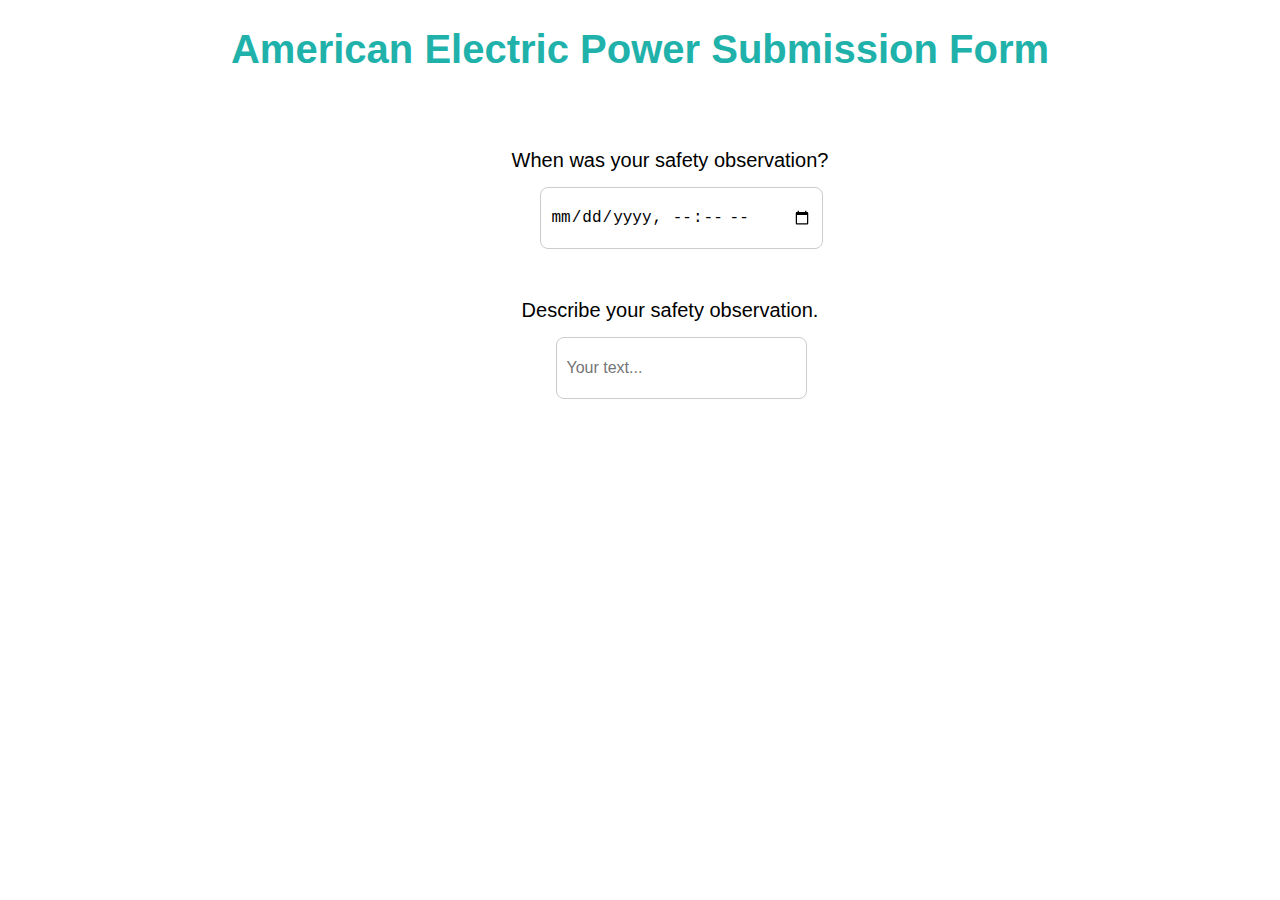
<file: Frontend/submission.html>
<!DOCTYPE html>
<html lang="en">
<head>
    <meta charset="UTF-8">
    <meta name="viewport" content="width=device-width, initial-scale=1.0">
    <title>AEP Safety Observation Challenge</title>
    <link rel="stylesheet" href="./style.css" />
</head>
<body>
    
<h1 class="head2"> American Electric Power Submission Form</h1>



<div class="page2">

    <p class="date-para"> When was your safety observation? </p>

    <form class="form-submission1">

        <input type="datetime-local" class="request-date" name="datetime" required>
    
    </form>

    <p class="text-para"> Describe your safety observation. </p>
    


<form class="form-submission2">

<input type="text" class="request-comment" name="requestDetails" placeholder="Your text..." >

</form>





</div>

<script src="./submission.js"></script>

</body>
</html>
</file>
<file: Frontend/style.css>
body {
  margin: 0;
  padding: 0;
  background-color: #ffffff;
  font-family: 'Open Sans', sans-serif;
}

.head1 {
  color: lightseagreen; 
  text-align: center;
  font-family: 'Helvetica', sans-serif;
  border-radius: 8px;
  font-size: 40px;
  margin-top: 20px 0; /* Added margin for spacing */
}

.page {
  display: grid;
  width: 100%;
  padding: 30px;
  margin: auto;
  grid-template-areas:
      "head1      img" 
      "home-paragraph img2"
      "button2 button3"
      "button4 button4"
      "bottom-nav bottom-nav";
  grid-template-columns: 1fr 1fr; /* Two columns */
  gap: 20px; /* Gap between items */
}

.img2 {
  grid-area: img2; /* Adjust as needed */
}

.top-links {
  display: flex;
  flex-direction: column; 
  align-items: flex-start;
  margin-bottom: 10px; 
}


.home-paragraph {
  grid-area: home-paragraph;
  text-align: center;
  font-size: 25px;
  font-family: 'Gill Sans', 'Gill Sans MT', Calibri, 'Trebuchet MS', sans-serif;
}





.img {
  grid-area: img; /* Adjust if needed */
  margin-left: 25px;
  margin-left: -30px;
}

.bullet-point { 
  list-style-type: none;
}

.button2, .button3, .button4 {
  grid-area: button1, button2, button4;
  background-color: #ffffff;  
  border: none;
  color: rgb(75, 88, 242);
  padding: 15px 32px;
  font-weight: bold;
  cursor: pointer;
  font-size: 25px;
  border-radius: 8px;
  margin-bottom: 10px;
  text-decoration: none;
  display: inline-block;
  transition: background-color 0.3s;
}

.button2:hover, .button3:hover, .button4:hover {
  background-color: #f0f0f0; /* Light gray on hover */
}

.bottom-nav {
  grid-area: bottom-nav;
  background-color: #3498db; 
  color: white;
  cursor: pointer;
  border-radius: 8px;
  font-size: 40px;
  font-weight: bold;
  padding: 30px; 
  width: 100%;
  position: fixed;
    bottom: 0;
    width: 100%;
    position:absolute;
left:0;
right:0;
  margin-top: 20px; /* Adjusted for consistency */
  transition: background-color 0.3s;
}

.bottom-nav:hover {
  background-color: #2980b9; /* Darker shade on hover */
}

.page2, .page3 {
  display: grid;
  row-gap: 30px;
  column-gap: 30px;
  width: 100%;
  padding: 30px;
  place-items: center;
  margin: auto;
  grid-template-columns: 1fr; /* One column layout */
}

.head2, .head4 {
  color: lightseagreen; 
  text-align: center;
  font-family: 'Helvetica', sans-serif;
  border-radius: 8px;
  font-size: 40px;
}

.request-comment, .request-date {
  width: 100%;
  max-width: 400px; /* Limit width */
  height: 40px;
  padding: 10px;
  font-size: 16px;
  border: 1px solid #ccc;
  border-radius: 8px;
}

.date-para, .text-para {
  font-size: 20px;
  font-family: 'Gill Sans', 'Gill Sans MT', Calibri, 'Trebuchet MS', sans-serif;
  margin-bottom: -15px;
}

.page3 {
  display: grid;
  row-gap: 30px;
  column-gap: 30px;
  width: 100%;
  padding: 30px;
  place-items: center;
  margin: auto;
  grid-template-areas:
      "head3 head3"
      "sort-question sort-question"
      "dropdown dropbtn";
      grid-template-columns: 1fr 1fr; /* Two columns */
  gap: 20px; /* Gap between items */
}

.head3 {
  grid-area: head3;
  color: lightseagreen; 
  text-align: center;
  font-family: 'Helvetica', sans-serif;
  border-radius: 8px;
  font-size: 30px;
  margin-top: 20px 0; /* Added margin for spacing */
}

.sort-question {
  font-size: 30px;
  font-family: 'Gill Sans', 'Gill Sans MT', Calibri, 'Trebuchet MS', sans-serif;
  font-style: italic;
  margin-right: -500px
}


.dropbtn {
  background-color: #3498db; 
  color: white;
  padding: 16px;
  font-size: 16px;
  border: none;
  border-radius: 30px;
  margin-left: -240px
}

.dropdown {
  position: relative;
  display: inline-block;
}

.dropdown-content {
  display: none;
  position: absolute;
  background-color: #f1f1f1;
  min-width: 160px;
  box-shadow: 0px 8px 16px 0px rgba(0,0,0,0.2);
  z-index: 1;
  margin-left: -240px
}

.dropdown-content a {
  color: black;
  padding: 12px 16px;
  text-decoration: none;
  display: block;
}

.dropdown-content a:hover {
  background-color: #ddd;
}

.dropdown:hover .dropdown-content {
  display: block;
}

.page4 {
  display: grid;
  row-gap: 30px;
  column-gap: 30px;
  width: 100%;
  padding: 30px;
  place-items: center;
  margin: auto;
  grid-template-areas:
  "table-data table-data"
  "next-button next-button";
      grid-template-columns: 1fr 1fr; /* Two columns */
  gap: 20px; /* Gap between items */
}



.table-data {

  grid-area: table-data;
}
.comment {

  padding: 0 400px;
  font-size: 20px;
  font-family: 'Gill Sans', 'Gill Sans MT', Calibri, 'Trebuchet MS', sans-serif;
}

.plot {

  padding: 0 400px;
  font-size: 20px;
  font-family: 'Gill Sans', 'Gill Sans MT', Calibri, 'Trebuchet MS', sans-serif;
}

.plots-column {

  padding: 0 400px;
}

.next-button {
  grid-area: next-button;
  margin-top: 300px;
}
</file>
